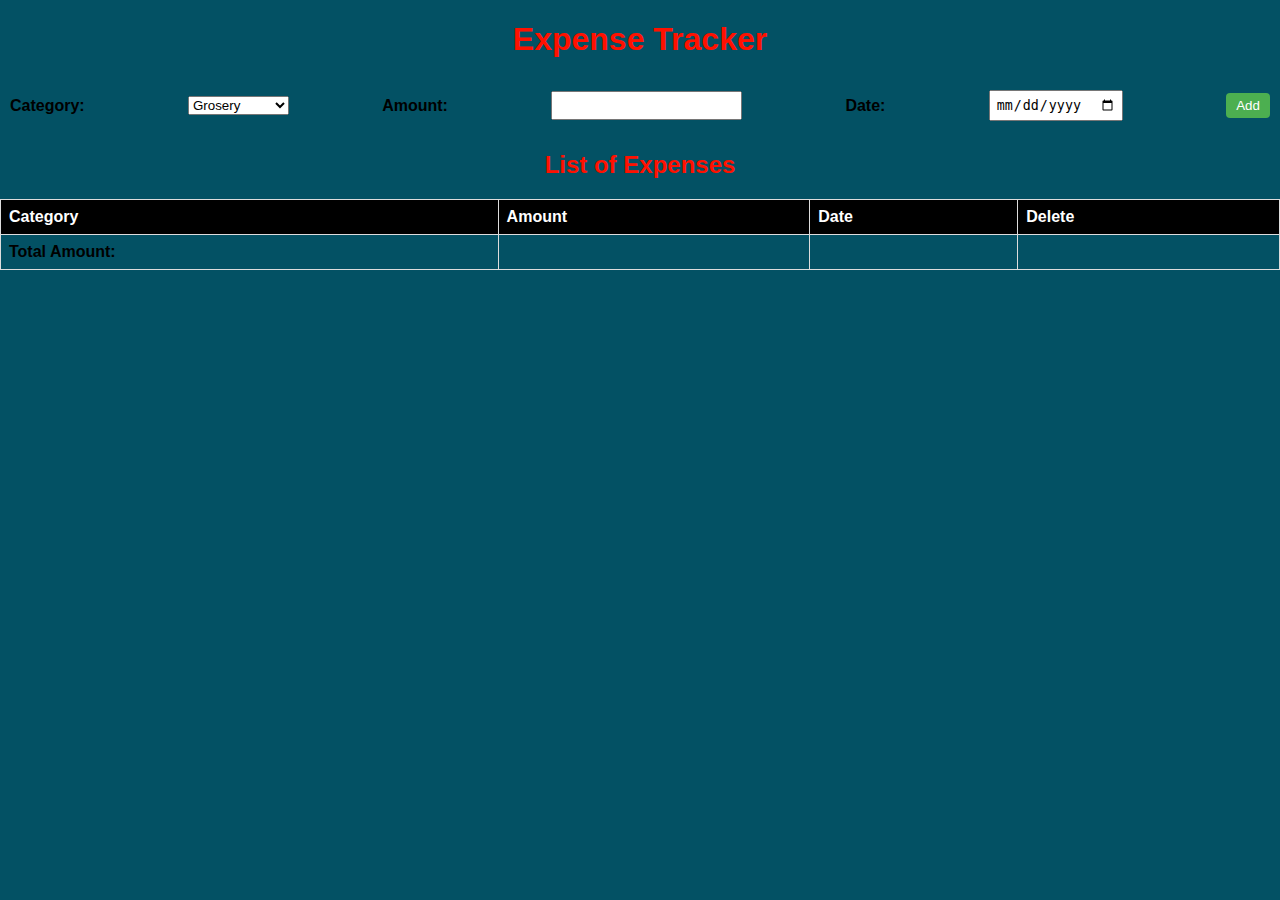
<file: index.html>
<!DOCTYPE html>
<html lang="en">
<head>
    <meta charset="UTF-8">
    <meta name="viewport" content="width=device-width, initial-scale=1.0">
    <title>Expense Tracker</title>
    <link rel="stylesheet" href="expense.css">
</head>
<body>
    <h1>Expense Tracker</h1>
    <div class="input-section">
        <label for="category-select">Category:</label>
        <select id="category-select">
            <option value="Grosery">Grosery</option>
            <option value="College Fees">College Fees</option>
            <option value="Vacation">Vacation</option>
            <option value="Rent">Rent</option>
        </select>
        <label for="amount-input">Amount:</label>
        <input type="number" id="amount-input">
        <label for="date-input">Date:</label>
        <input type="date" id="date-input">
        <button id="add-btn">Add</button>
    </div>
    <div class="expense-list">
        <h2>List of Expenses</h2>
        <table>
            <thead>
                <tr>
                    <th>Category</th>
                    <th>Amount</th>
                    <th>Date</th>
                    <th>Delete</th>
                </tr>
            </thead>
            <tbody id="expenses-table-body">

            </tbody>
            <tfoot>
                <tr>
                    <td>Total Amount: </td>
                    <td id="total-amount"></td>
                    <td></td>
                    <td></td>
                </tr>
            </tfoot>
        </table>
        <!-- <button class="delete-btn">Delete</button> -->
    </div>
    <script src="expense.js"></script>
</body>
</html>
</file>
<file: expense.css>
body {
    font-family: Arial, sans-serif;
    margin: 0;
    background: #035164;
  }
  
  h1, h2 {
    text-align: center;
    color: rgb(255, 17, 0);
  }
  
  .input-section {
    display: flex;
    flex-direction: row;
    justify-content: space-between;
    align-items: center;
    padding: 10px;
  }
  
  .input-section label {
    font-weight: bold;
    margin-right: 10px;
  }
  
  .input-section input[type="number"], .input-section input[type="date"] {
    padding: 5px;
    margin-right: 10px;
  }
  
  .input-section button {
    padding: 5px 10px;
    background-color: #4CAF50;
    color: white;
    border: none;
    border-radius: 4px;
    cursor: pointer;
  }
  table {
    width: 100%;
    border-collapse: collapse;
  }
  
  th, td {
    border: 1px solid #ddd;
    padding: 8px;
    text-align: left;
  }
  
  th {
    background-color: #000000;
    color: white;
  }
  .expenses-list {
    margin: 20px;
  }
  
  
  
  tfoot td {
    font-weight: bold;
  }
  
  .delete-btn {
    padding: 5px 10px;
    background-color: #f44336;
    color: white;
    border: none;
    border-radius: 4px;
    cursor: pointer;
  }
</file>
